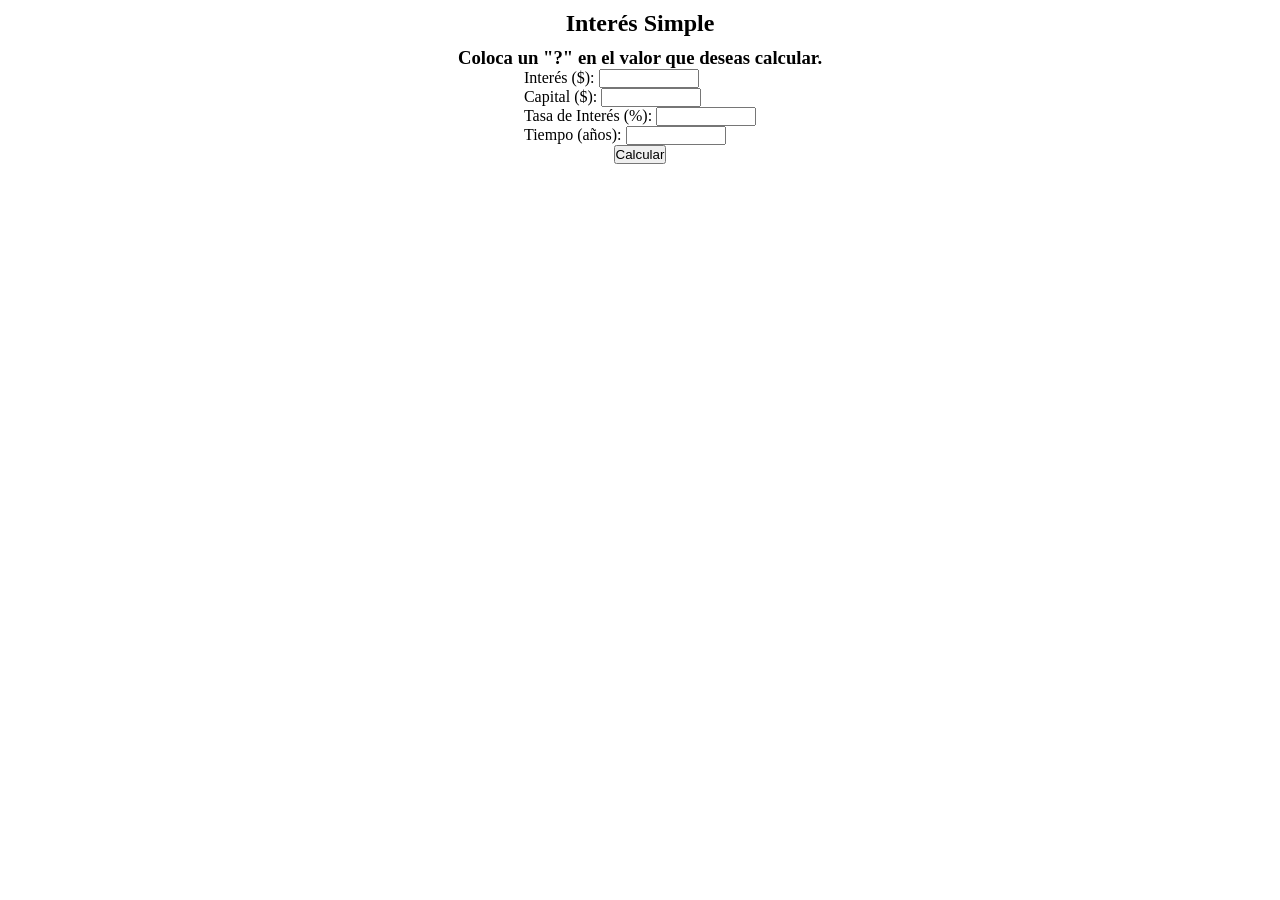
<file: index.html>
<!DOCTYPE html>
<html lang="en">
<head>
    <meta charset="UTF-8">
    <meta http-equiv="X-UA-Compatible" content="IE=edge">
    <meta name="viewport" content="width=device-width, initial-scale=1.0">
    <link rel="stylesheet" href="./style.css">
    <title>Interés Simple</title>
</head>
<body>
    <section class="main">
        <h1>Interés Simple</h1>
        <h3>Coloca un "?" en el valor que deseas calcular.</h3>
        <div>
        <label for="interes">
            Interés ($): <input type="text" id="interes">
        </label>
        <label for="capital">
            Capital ($): <input type="text" id="capital">
        </label>
        <label for="rendimiento">
            Tasa de Interés (%): <input type="text" id="rendimiento">
        </label>
        <label for="tiempo">
            Tiempo (años): <input type="text" id="tiempo">
        </label>
        </div>
       
        <button type="button" id="send">Calcular</button>
        <p class="result"></p>
    </section>
    <script src="./interes_simple.js"></script>
</body>
</html>
</file>
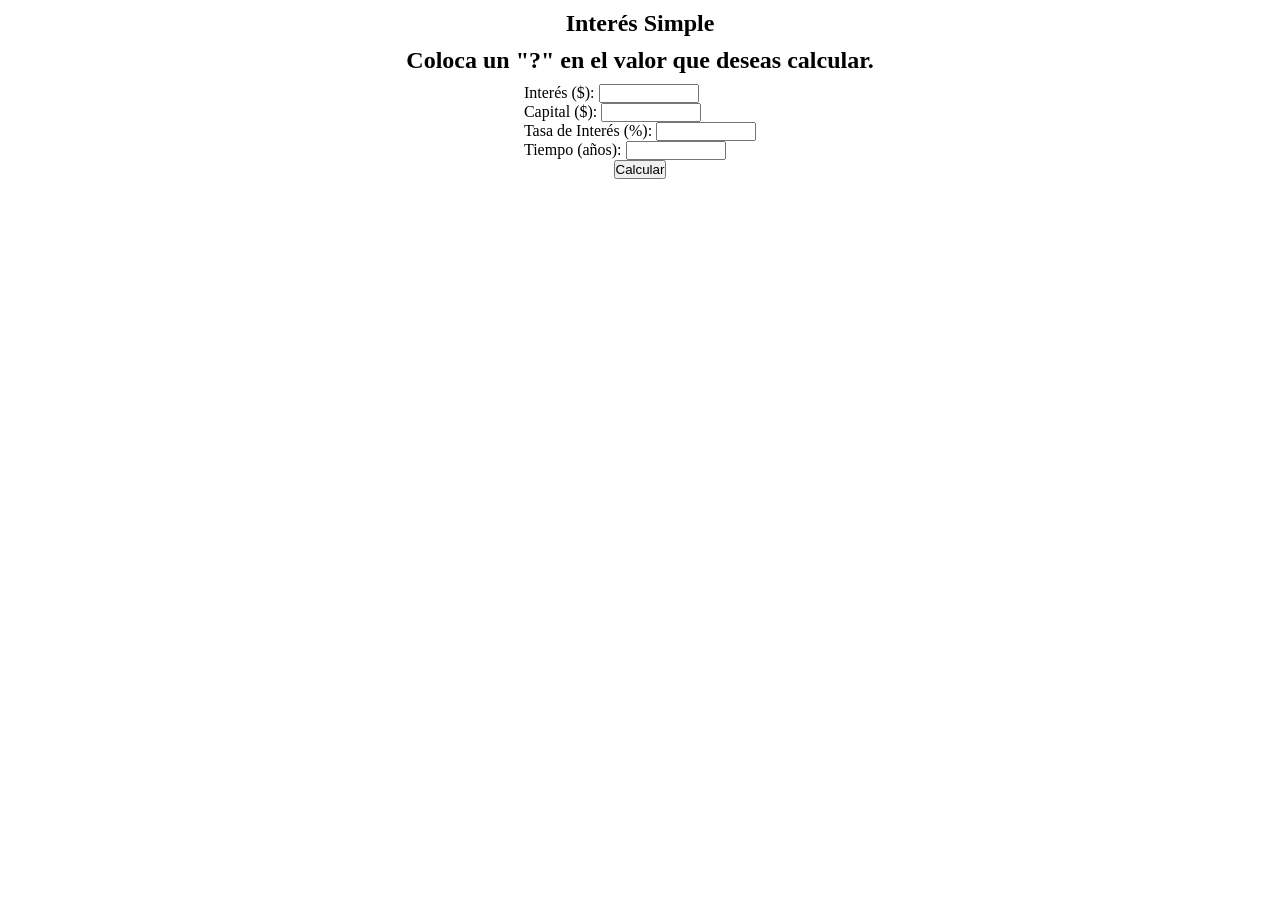
<file: interes_simple.html>
<!DOCTYPE html>
<html lang="en">
<head>
    <meta charset="UTF-8">
    <meta http-equiv="X-UA-Compatible" content="IE=edge">
    <meta name="viewport" content="width=device-width, initial-scale=1.0">
    <link rel="stylesheet" href="./style.css">
    <title>Interés Simple</title>
</head>
<body>
    <section class="main">
        <h1>Interés Simple</h1>
        <h1>Coloca un "?" en el valor que deseas calcular.</h1>
        <div>
        <label for="interes">
            Interés ($): <input type="text" id="interes">
        </label>
        <label for="capital">
            Capital ($): <input type="text" id="capital">
        </label>
        <label for="rendimiento">
            Tasa de Interés (%): <input type="text" id="rendimiento">
        </label>
        <label for="tiempo">
            Tiempo (años): <input type="text" id="tiempo">
        </label>
        </div>
       
        <button type="button" id="send">Calcular</button>
        <p class="result"></p>
    </section>
    <script src="./interes_simple.js"></script>
</body>
</html>
</file>
<file: style.css>
:root {
    --sm: 1.4rem;
    --md: 1.6rem;
    --lg: 2rem;
    --color-main: rgb(195, 215, 255);
}
* {
    box-sizing: border-box;
    margin: 0;
    padding: 0;
}
html {
    font-size: x-small;
}
.main {
    display: flex;
    flex-flow: column nowrap;
    place-items: center;
    font-size: var(--md);
    height: 3rem;
    padding: 1rem;

}
.main h1 {
    margin-bottom: 1rem;
}
.main div {
    display: flex;
    flex-flow: column nowrap;
    height: 20rem;
}
.main div input {
    width: 10rem;
}
.main ul {
    height: 55rem;
    margin: 2rem;
    list-style-type: none;
    display: flex;
    flex-flow: column nowrap;
    /* El contenedor debe de tener una altura definida para que haga efecto el justify-content */
    justify-content: space-evenly; 
    align-items: center;
}

.main ul li {
 border: 0.1rem solid black;
 padding: 0.5rem;
 margin: 1rem;
}
.main ul li:hover {
    background-color: var(--color-main) ;
 border: 0.1rem solid var(--color-main) ;
}
.main ul li a {
    text-decoration: none;
}
</file>
